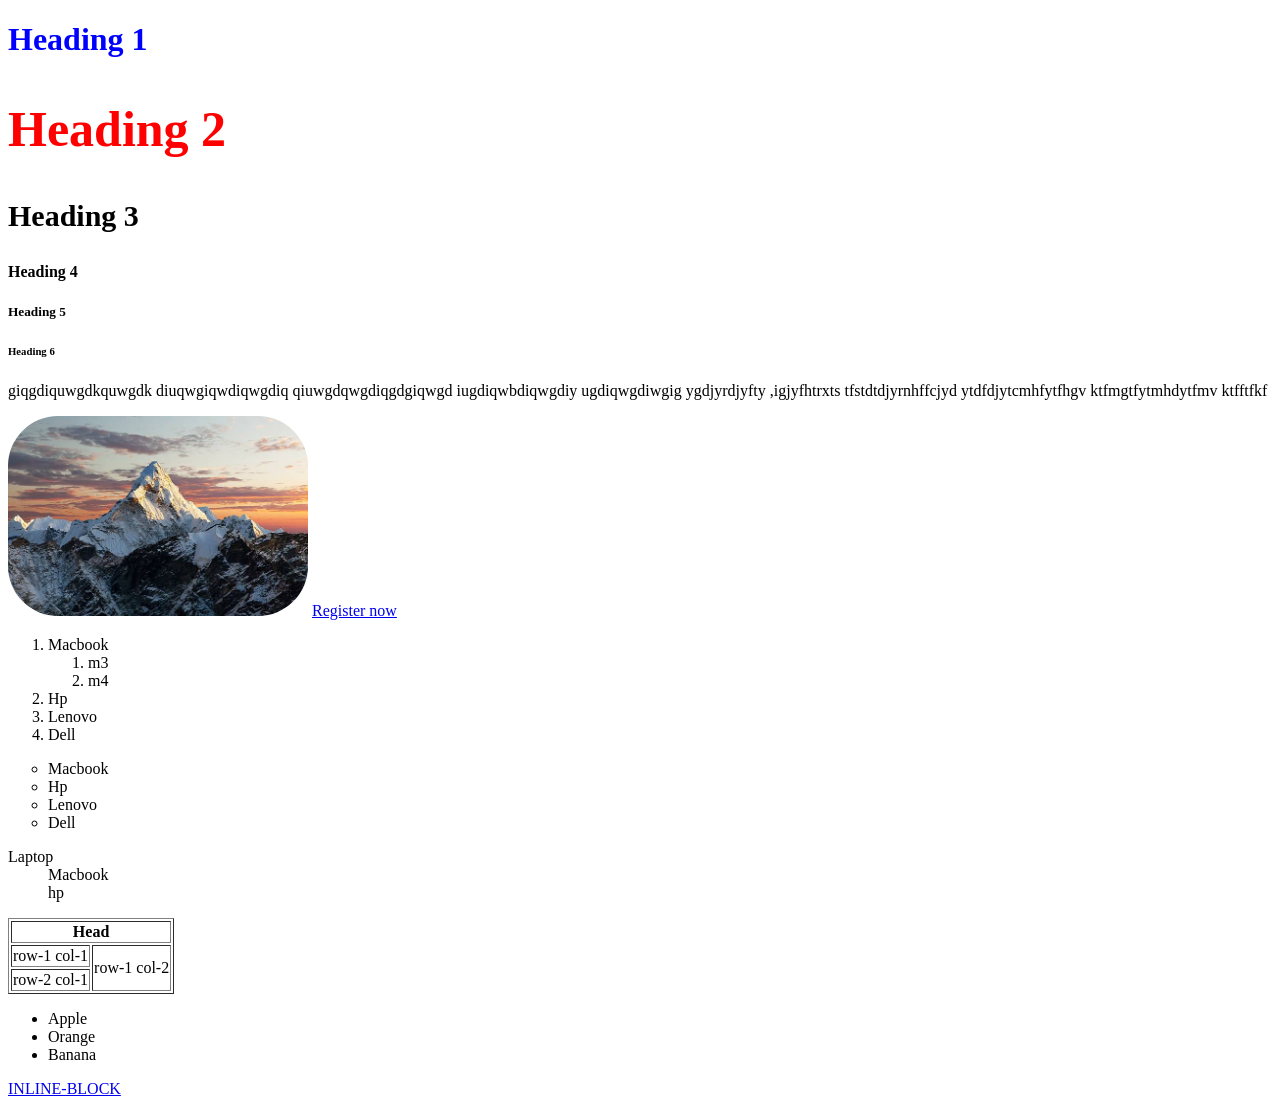
<file: index.html>
<!doctype html>
<html>
 <head>
    <meta charset="UTF-8" />
    <meta name="viewport" content="width=device-width, initial-scale=1.0" />
    
    <title>Intro to HTML</title>
    <style>
       /* h2 {
            color: red;
            font-size: 50px;
        }
        h3 {
            color: yellow;
            font-size: 30px;
        } */
         
        
    </style>
    <link rel="stylesheet" href="style.css" />
 </head>
<body>
    <h1 style="color:blue">Heading 1</h1>
    <h2>Heading 2</h2>
    <h3 id="head-2">Heading 3</h3>
    <h4 class="theme-font">Heading 4</h4>
    <h5>Heading 5</h5>
    <h6>Heading 6</h6>

    <p>
        giqgdiquwgdkquwgdk diuqwgiqwdiqwgdiq qiuwgdqwgdiqgdgiqwgd iugdiqwbdiqwgdiy ugdiqwgdiwgig ygdjyrdjyfty ,igjyfhtrxts tfstdtdjyrnhffcjyd ytdfdjytcmhfytfhgv ktfmgtfytmhdytfmv ktfftfkf
    </p>
    

    <img src="images/mountain.jpg" width="500" height="300"/>

    <a href="register.html" target="blank">
        Register now
    </a>

    <ol>
        <li>Macbook</li>
         <ol>
            <li>m3</li>
            <li>m4</li>
         </ol>
        <li>Hp</li>
        <li>Lenovo</li>
        <li>Dell</li>
    </ol>

    <ul type="circle">
        <li>Macbook</li>
        <li>Hp</li>
        <li>Lenovo</li>
        <li>Dell</li>
    </ul>

    <dl>
        <dt>Laptop</dt>
        <dd>Macbook</dd>
        <dd>hp</dd>



    
    </dl>

    <table border="1">
        <tr>
          <th colspan="2">Head</th>
           
        </tr>
        <tr>
            <td>row-1 col-1</td>
            <td rowspan="2">row-1 col-2</td>
        </tr>
        <tr>
            <td>row-2 col-1</td>
        </tr>
    </table>      
    
    <ul>
        <li> Apple</li>
        <li>Orange</li>
        <li>Banana</li>
    </ul>
    <a href="inlblo.html">
        INLINE-BLOCK
        
    </a>
</body>
</html>
</file>
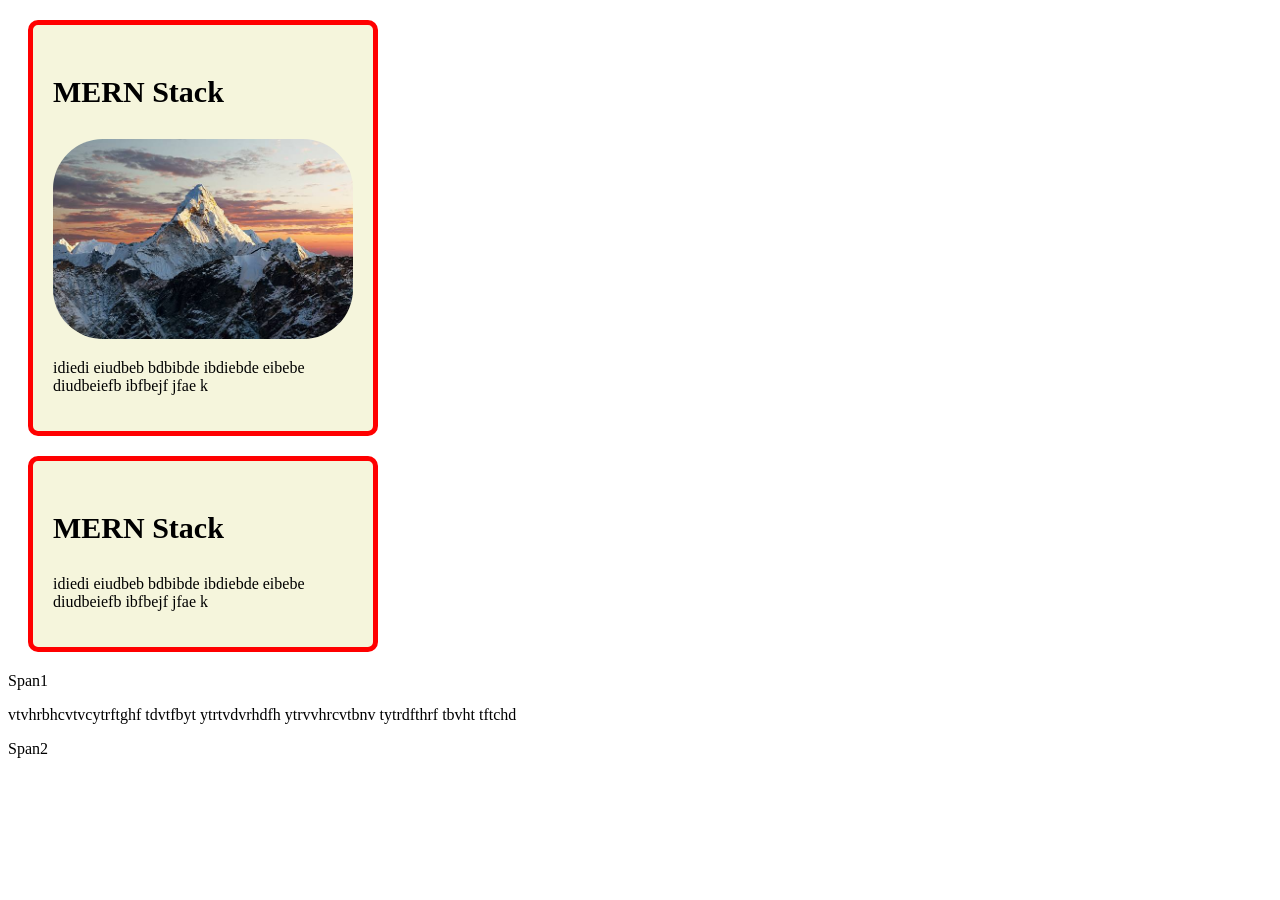
<file: css-box-model.html>
<!doctype html>
<html>
 <head>
    <meta charset="UTF-8" />
    <meta name="viewport" content="width=device-width, initial-scale=1.0" />
    
    <title>Document</title>
    <link rel="stylesheet" href="style.css" />
 </head>
 <body>
    <div class="card">
        <h3 class="card-title">MERN Stack</h3>
        <img src="images/mountain.jpg" width="200" height="100"/>
        <p class="card-text">
            idiedi eiudbeb bdbibde ibdiebde eibebe diudbeiefb ibfbejf jfae k
        </p>
    </div>
    <div class="card">
        <h3 class="card-title">MERN Stack</h3>
        <p class="card-text">
            idiedi eiudbeb bdbibde ibdiebde eibebe diudbeiefb ibfbejf jfae k
        </p>
    </div>

    <span>
        Span1
    </span>
    <p>vtvhrbhcvtvcytrftghf tdvtfbyt ytrtvdvrhdfh ytrvvhrcvtbnv tytrdfthrf tbvht tftchd</p>
    <span>Span2</span>
 </body>
</file>
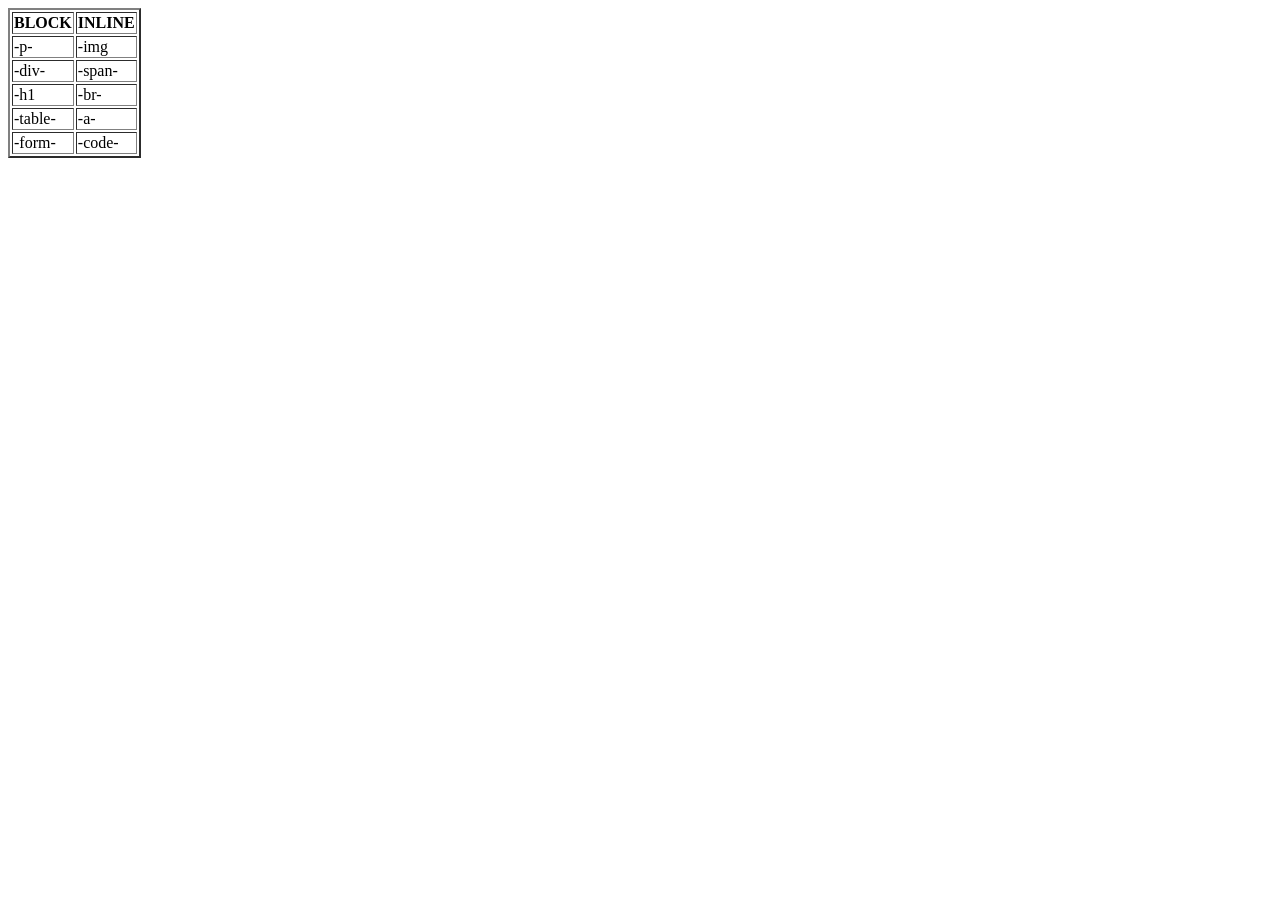
<file: inlblo.html>
<!doctype html>
<html>
 <head>
    <meta charset="UTF-8" />
    <meta name="viewport" content="width=device-width, initial-scale=1.0" />
    
    <title>Blocking-inline</title>
 </head>
 <body>
    <table border="2">
      <tr>
         <th>BLOCK</th>
         <th>INLINE</th>
      </tr>
      <tr>
         <td>-p-</td>
         <td>-img</td>
      </tr>
      <tr>
         <td>-div-</td>
         <td>-span-</td>
      </tr>
      <tr>
         <td>-h1</td>
         <td>-br-</td>
      </tr>
      <tr>
         <td>-table-</td>
         <td>-a-</td>
      </tr>
      <tr>
         <td>-form-</td>
         <td>-code-</td>
      </tr>


        
    </table>
 </body>
</file>
<file: style.css>
h2 {
            color: red;
            font-size: 50px;
        }
        h3 {
            color: black;
            font-size: 30px;
        }
        img {
            width: 300px;
            height: 200px;
            border-radius: 50px;
            
        }

        .card {
            border: 5px solid red;
            /*padding: 20px;*/
            padding: 20px ;
            margin: 20px;
            width: 300px;
            border-radius: 10px;
            background-color:beige;
        }
</file>
